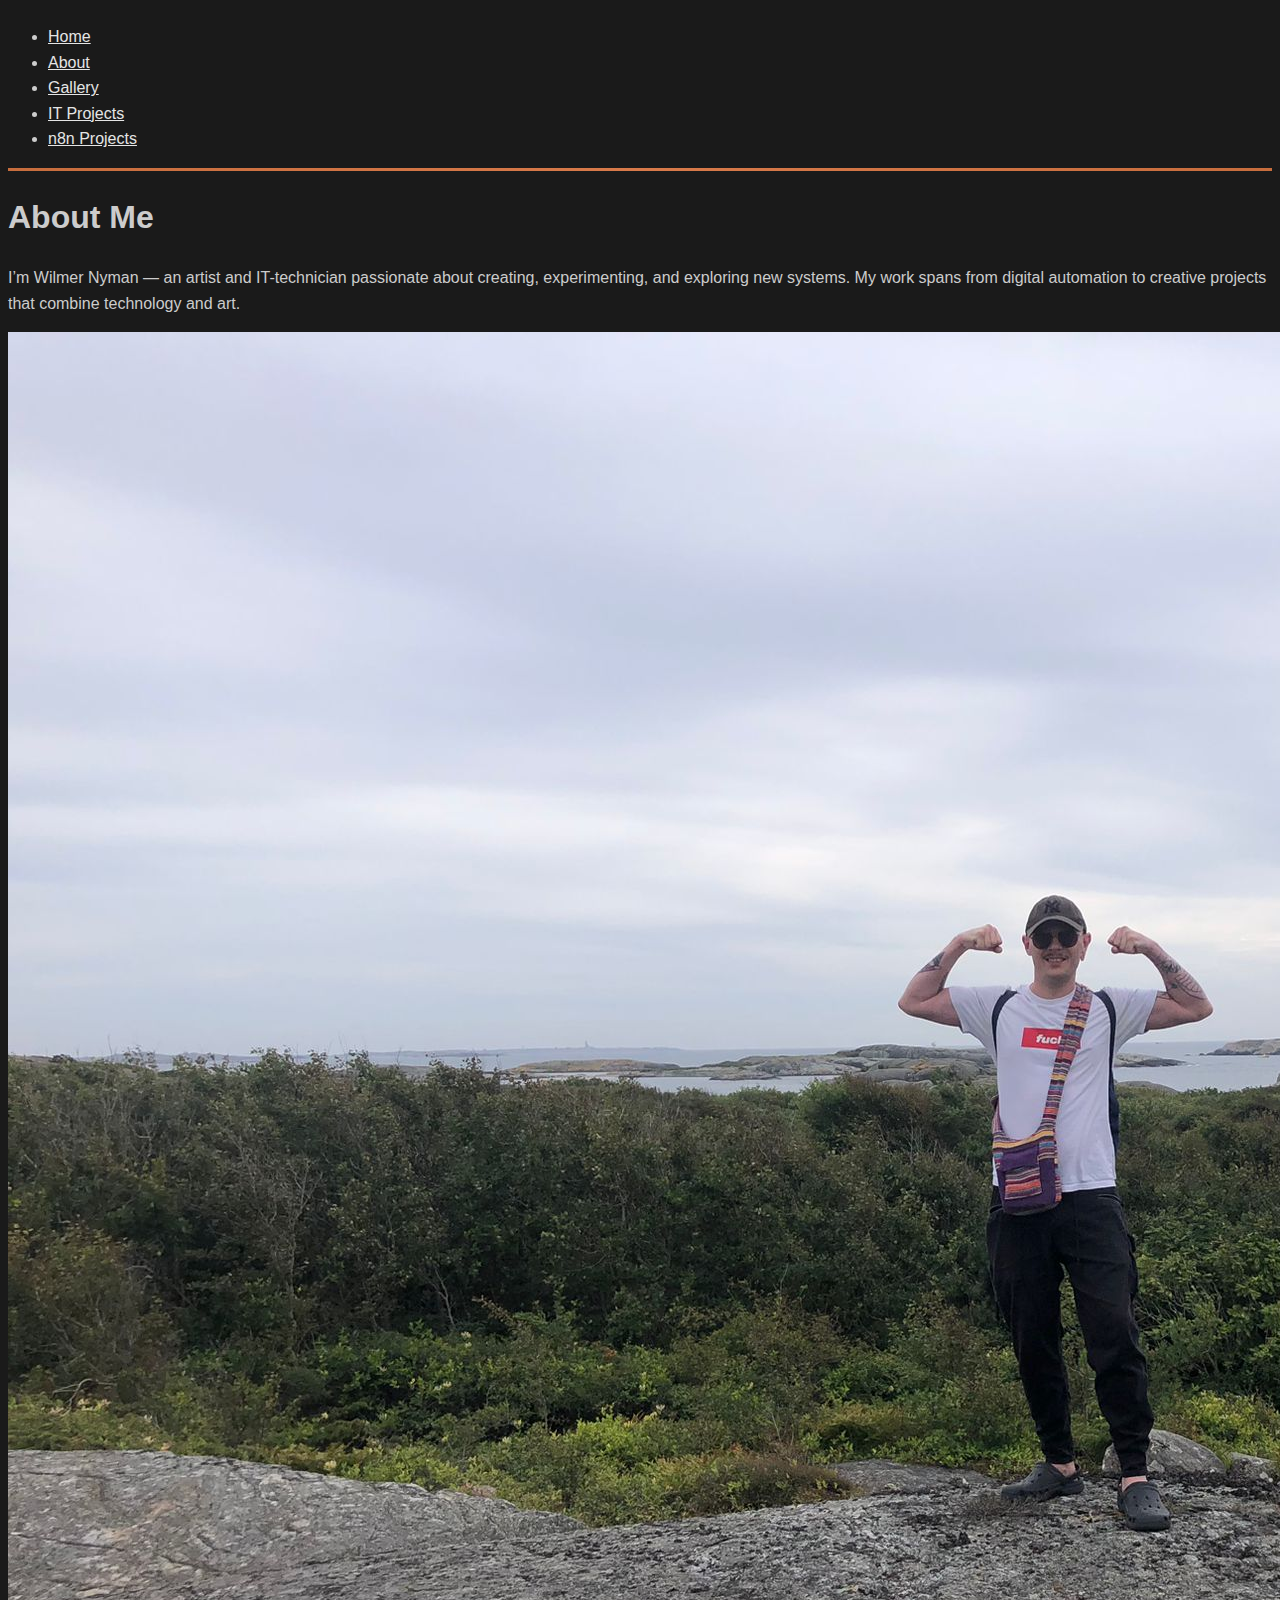
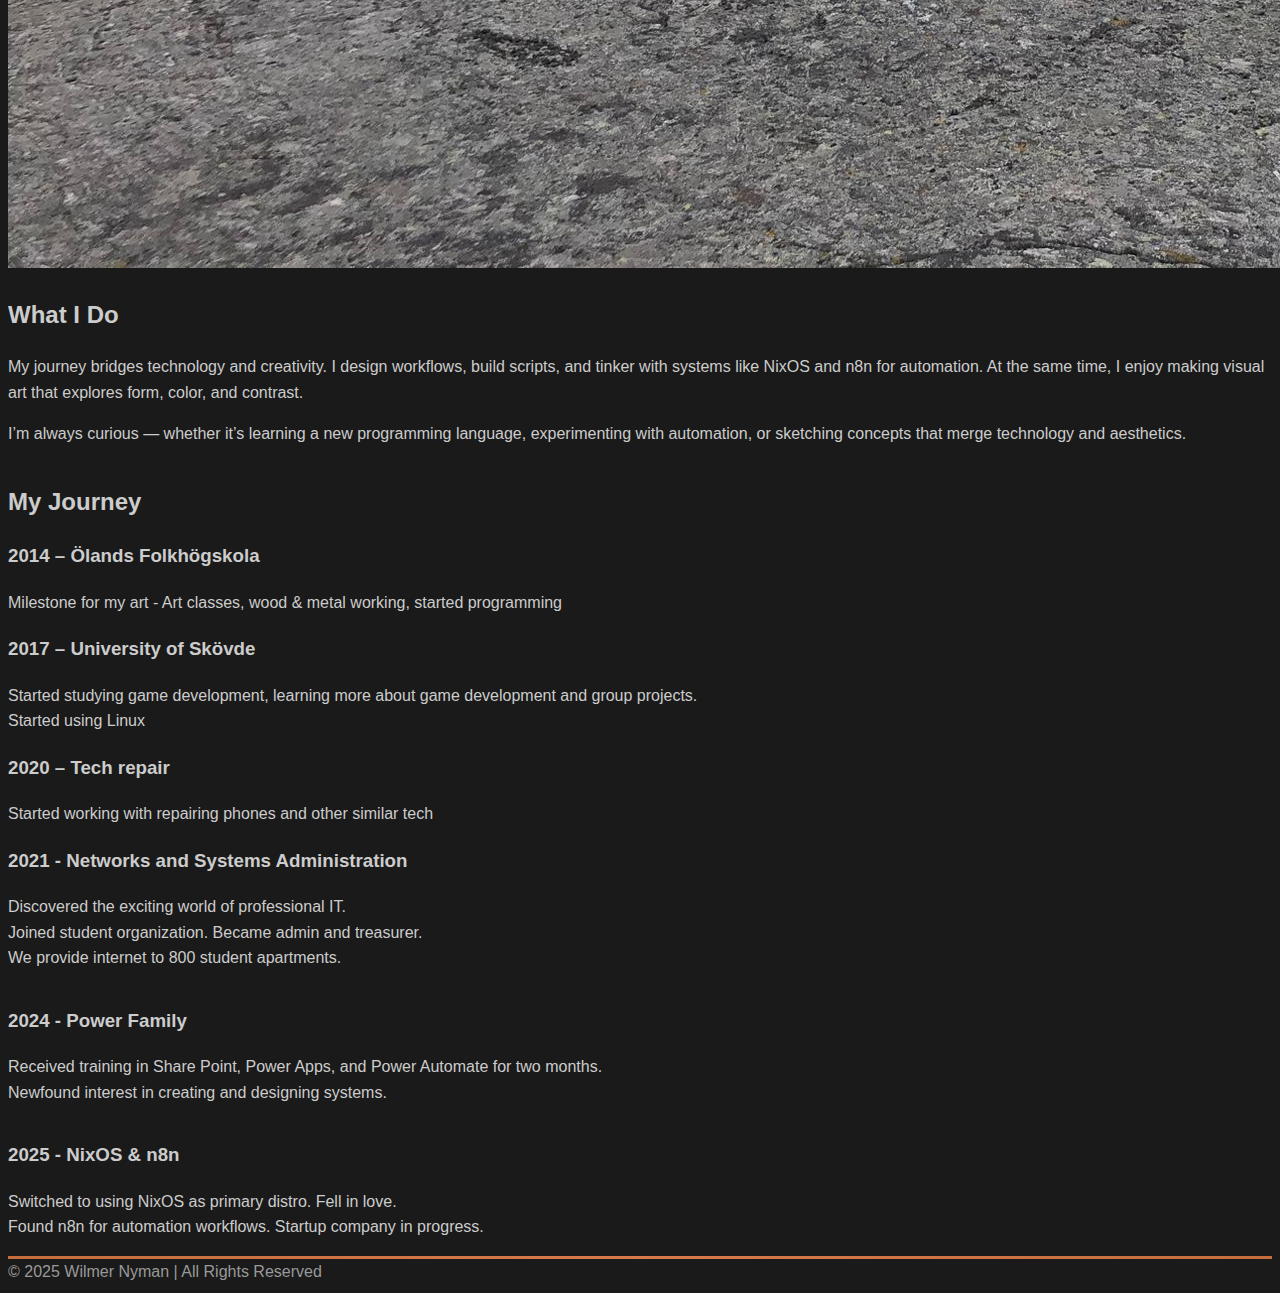
<file: about.html>
<!DOCTYPE html>
<html lang="en">
<head>
  <meta charset="UTF-8">
  <meta name="viewport" content="width=device-width, initial-scale=1.0">
  <title>Portfolio - About</title>
  <link rel="stylesheet" href="style.css">
</head>
<body>

  <nav>
    <ul>
      <li><a href="index.html">Home</a></li>
      <li><a href="about.html" class="active">About</a></li>
      <li><a href="gallery.html">Gallery</a></li>
      <li><a href="projects.html">IT Projects</a></li>
      <li><a href="n8n.html">n8n Projects</a></li>
    </ul>
  </nav>

  <!-- INTRO -->
  <section class="about-intro container">
    <div class="about-text">
      <h1>About Me</h1>
      <p>
        I’m Wilmer Nyman — an artist and IT-technician passionate about creating, 
        experimenting, and exploring new systems. My work spans from digital automation 
        to creative projects that combine technology and art.
      </p>
    </div>
    <div class="about-image">
      <img src="images/moskles.jpg" alt="Portrait of Wilmer Nyman">
    </div>
  </section>

  <!-- DETAILS -->
  <section class="about-details container">
    <h2>What I Do</h2>
    <p>
      My journey bridges technology and creativity. I design workflows, build scripts, 
      and tinker with systems like NixOS and n8n for automation. At the same time, 
      I enjoy making visual art that explores form, color, and contrast. 
    </p>
    <p>
      I’m always curious — whether it’s learning a new programming language, 
      experimenting with automation, or sketching concepts that merge 
      technology and aesthetics.
    </p>
  </section>

  <!-- TIMELINE -->
  <section class="timeline container">
    <h2>My Journey</h2>
    <div class="timeline-item">
      <div class="timeline-dot"></div>
      <div class="timeline-content">
        <h3>2014 – Ölands Folkhögskola</h3>
        <p>Milestone for my art - Art classes, wood & metal working, started programming</p>
      </div>
    </div>

    <div class="timeline-item">
      <div class="timeline-dot"></div>
      <div class="timeline-content">
        <h3>2017 – University of Skövde</h3>
        <p>Started studying game development, learning more about game development and group projects. <br>
          Started using Linux</p>
      </div>
    </div>

    <div class="timeline-item">
      <div class="timeline-dot"></div>
      <div class="timeline-content">
        <h3>2020 – Tech repair</h3>
        <p>Started working with repairing phones and other similar tech</p>
      </div>
    </div>

    <div class="timeline-item">
      <div class="timeline-dot"></div>
      <div class="timeline-content">
        <h3>2021 - Networks and Systems Administration</h3>
        <p>Discovered the exciting world of professional IT. <br>
          Joined student organization. Became admin and treasurer. <br>
          We provide internet to 800 student apartments.</p>
      </div>
    </div>
  </section>

    <div class="timeline-item">
      <div class="timeline-dot"></div>
      <div class="timeline-content">
        <h3>2024 - Power Family</h3>
        <p>Received training in Share Point, Power Apps, and Power Automate for two months. <br>
          Newfound interest in creating and designing systems.</p>
      </div>
    </div>
  </section>

      <div class="timeline-item">
      <div class="timeline-dot"></div>
      <div class="timeline-content">
        <h3>2025 - NixOS & n8n</h3>
        <p>Switched to using NixOS as primary distro. Fell in love. <br>
          Found n8n for automation workflows. Startup company in progress.</p>
      </div>
    </div>
  </section>

  <footer>
    © 2025 Wilmer Nyman | All Rights Reserved
  </footer>

</body>
</html>
</file>
<file: style.css>
body {
  display: flex;
  flex-direction: column;
  font-family: 'Inter', sans-serif;
  background-color: #1a1a1a; /* Softer black */
  color: #ccc; /* Softer text */
  line-height: 1.6;
}

/* ====== NAVIGATION ====== */
nav {
  background: #1a1a1a;
  border-bottom: none; /* Remove solid line */
  border-image: none;
  border-bottom: 3px solid transparent;
  border-image: linear-gradient(to right, #c76d3d, #d87a4a, #c76d3d);
  border-image-slice: 1;
}

nav a {
  color: #e5e5e5;
}

nav a:hover {
  color: #d87a4a;
}

/* ====== HERO ====== */
.hero h1 {
  font-size: 3rem;
  margin-bottom: 1rem;
  color: #d87a4a; /* Muted orange */
}

.hero p {
  max-width: 600px;
  margin-bottom: 2rem;
  color: #ccc;
}

.btn {
  display: inline-block;
  padding: 0.7rem 1.5rem;
  background: #d87a4a;
  color: #1a1a1a;
  border-radius: 5px;
  font-weight: bold;
  transition: background 0.3s ease, color 0.3s ease;
}

.btn:hover {
  background: #e18d5f; /* Slightly lighter muted orange */
  color: #1a1a1a;
}

/* ====== PROJECT CARDS ====== */
.card {
  background: #222; /* Slightly lighter than background for separation */
  padding: 1rem;
  border-radius: 8px;
  box-shadow: 0 2px 6px rgba(0,0,0,0.2);
}

.card h3 {
  margin-bottom: 0.5rem;
  color: #d87a4a;
}

.card p {
  margin-bottom: 1rem;
  font-size: 0.9rem;
  color: #bbb;
}

/* ====== FOOTER ====== */
footer {
  background: #1a1a1a;
  color: #999;
  border-top: none; /* Remove solid line */
  border-image: none;
  border-top: 3px solid transparent;
  border-image: linear-gradient(to right, #c76d3d, #d87a4a, #c76d3d);
  border-image-slice: 1;
}
</file>
